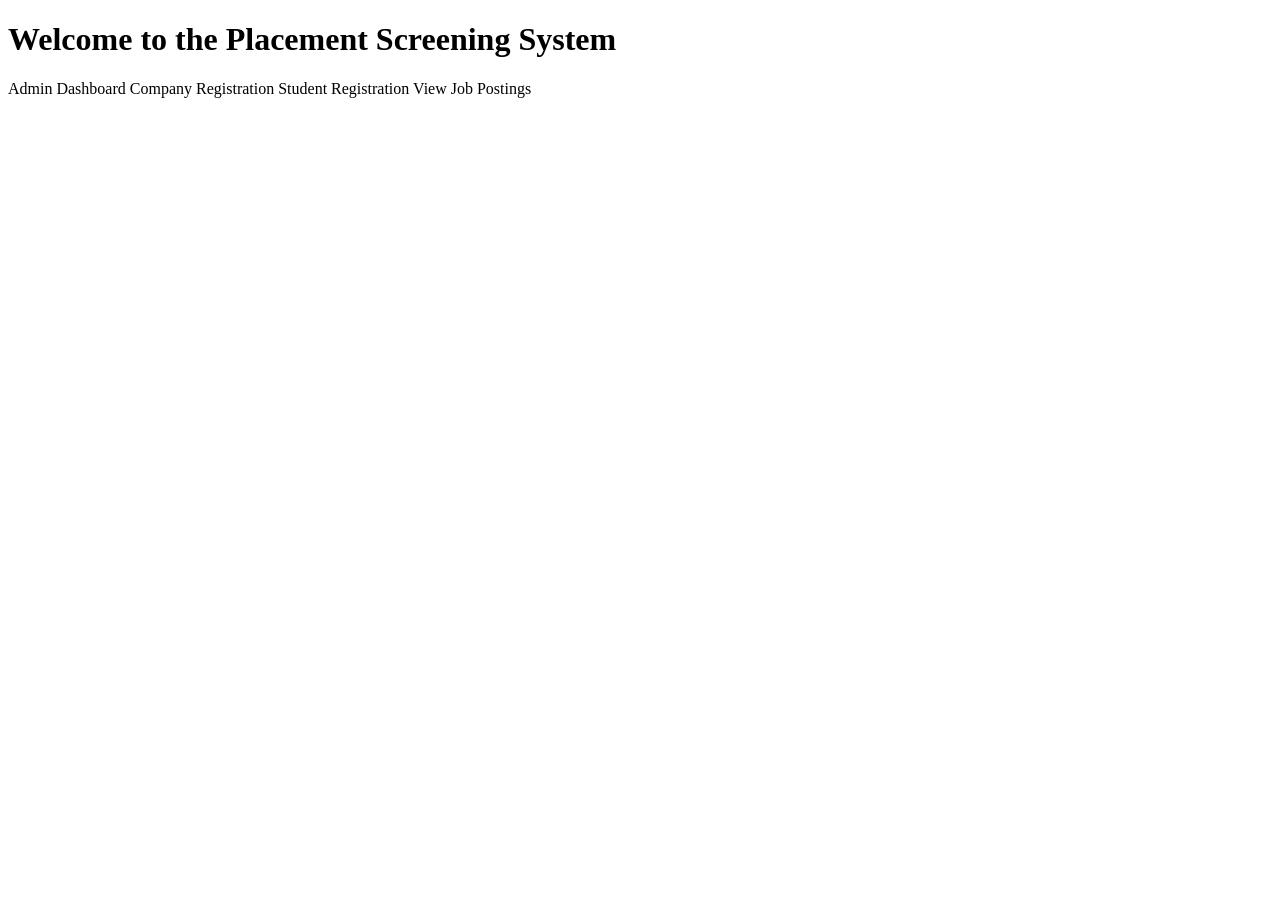
<file: src/main/resources/templates/index.html>
<!DOCTYPE html>
<html lang="en" xmlns:th="http://www.thymeleaf.org">
<head>
    <meta charset="UTF-8">
    <meta name="viewport" content="width=device-width, initial-scale=1.0">
    <title>Placement Screening System</title>
    <link rel="stylesheet" th:href="@{/css/styles.css}">
</head>
<body>
<div class="container">
    <h1>Welcome to the Placement Screening System</h1>
    <div class="nav-links">
        <a th:href="@{/admin}">Admin Dashboard</a>
        <a th:href="@{/company/register}">Company Registration</a>
        <a th:href="@{/student/register}">Student Registration</a>
        <a th:href="@{/student/jobs}">View Job Postings</a>
    </div>
</div>
</body>
</html>
</file>
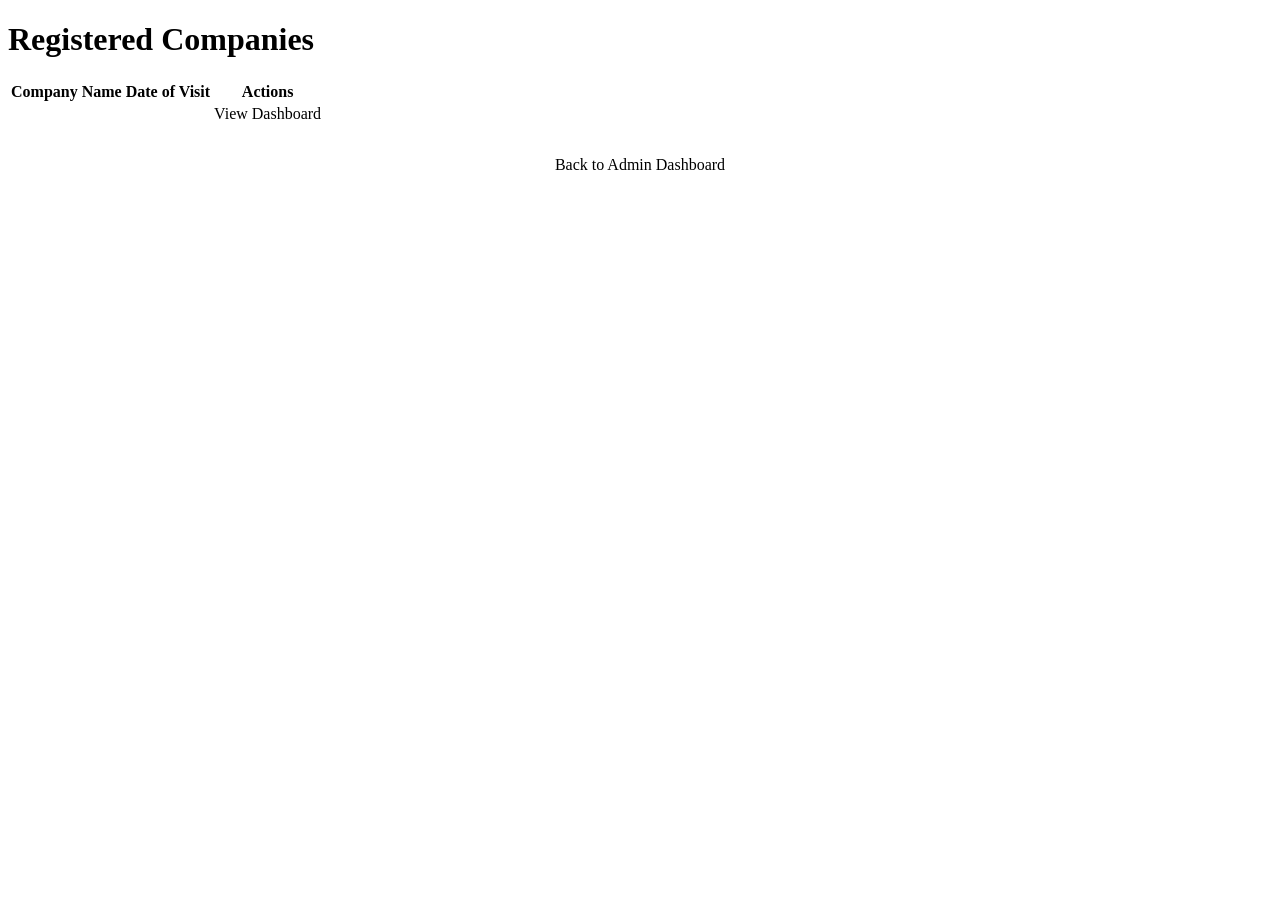
<file: src/main/resources/templates/admin/companies.html>
<!DOCTYPE html>
<html lang="en" xmlns:th="http://www.thymeleaf.org">
<head>
    <meta charset="UTF-8">
    <meta name="viewport" content="width=device-width, initial-scale=1.0">
    <title>All Companies</title>
    <link rel="stylesheet" th:href="@{/css/styles.css}">
</head>
<body>
<div class="container">
    <h1>Registered Companies</h1>
    <table class="styled-table">
        <thead>
        <tr>
            <th>Company Name</th>
            <th>Date of Visit</th>
            <th>Actions</th>
        </tr>
        </thead>
        <tbody>
        <tr th:each="company : ${companies}">
            <td th:text="${company.name}"></td>
            <td th:text="${#dates.format(company.dateOfVisit, 'dd-MM-yyyy')}"></td>
            <td class="actions"><a th:href="@{'/company/' + ${company.id}}">View Dashboard</a></td>
        </tr>
        </tbody>
    </table>
    <div style="text-align: center; margin-top: 30px;">
        <a th:href="@{/admin}" class="back-link">Back to Admin Dashboard</a>
    </div>
</div>
</body>
</html>
</file>
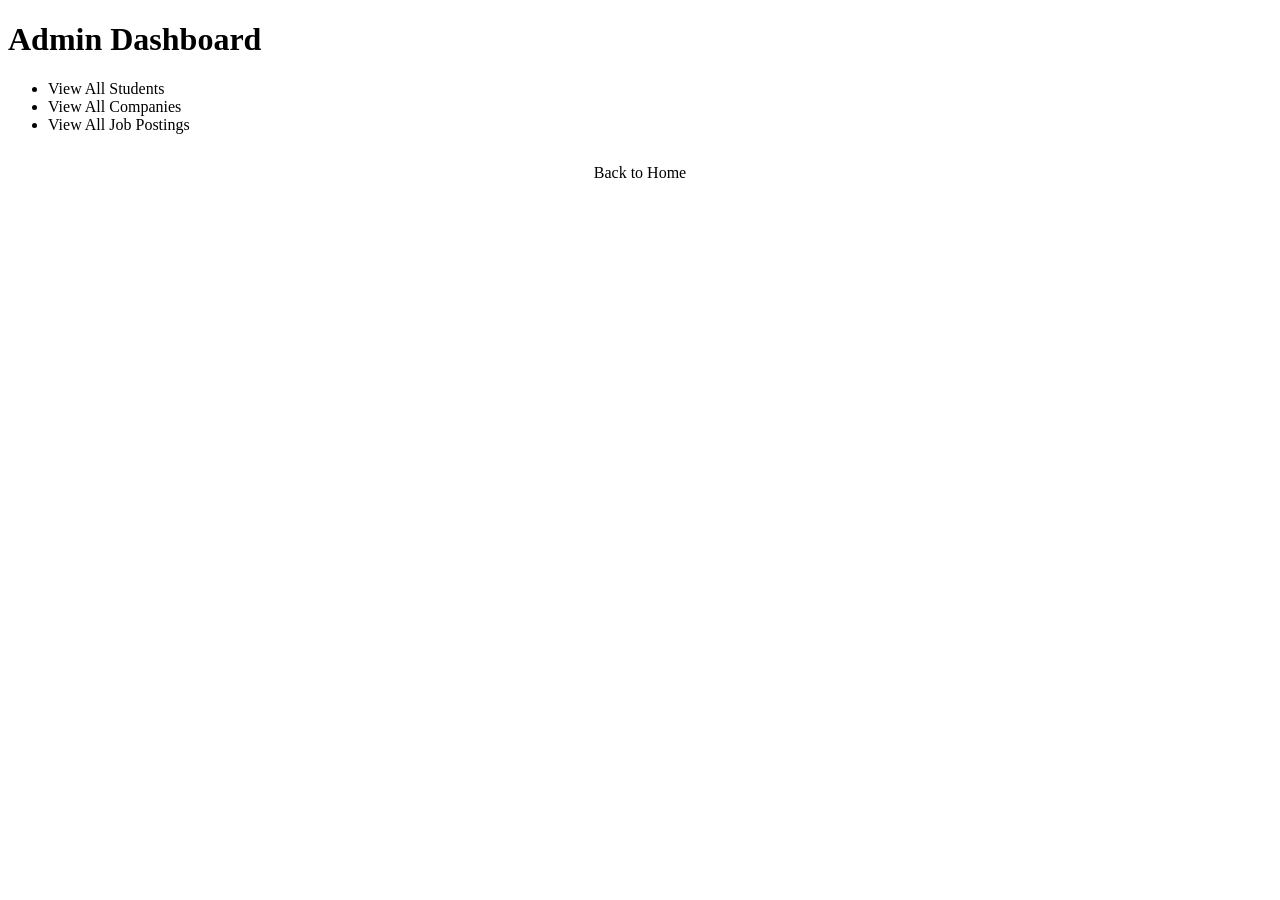
<file: src/main/resources/templates/admin/dashboard.html>
<!DOCTYPE html>
<html lang="en" xmlns:th="http://www.thymeleaf.org">
<head>
    <meta charset="UTF-8">
    <meta name="viewport" content="width=device-width, initial-scale=1.0">
    <title>Admin Dashboard</title>
    <link rel="stylesheet" th:href="@{/css/styles.css}">
</head>
<body>
<div class="container">
    <h1>Admin Dashboard</h1>
    <ul class="dashboard-list">
        <li><a th:href="@{/admin/students}">View All Students</a></li>
        <li><a th:href="@{/admin/companies}">View All Companies</a></li>
        <li><a th:href="@{/admin/jobs}">View All Job Postings</a></li>
    </ul>
    <div style="text-align: center; margin-top: 30px;">
        <a th:href="@{/}" class="back-link">Back to Home</a>
    </div>
</div>
</body>
</html>
</file>
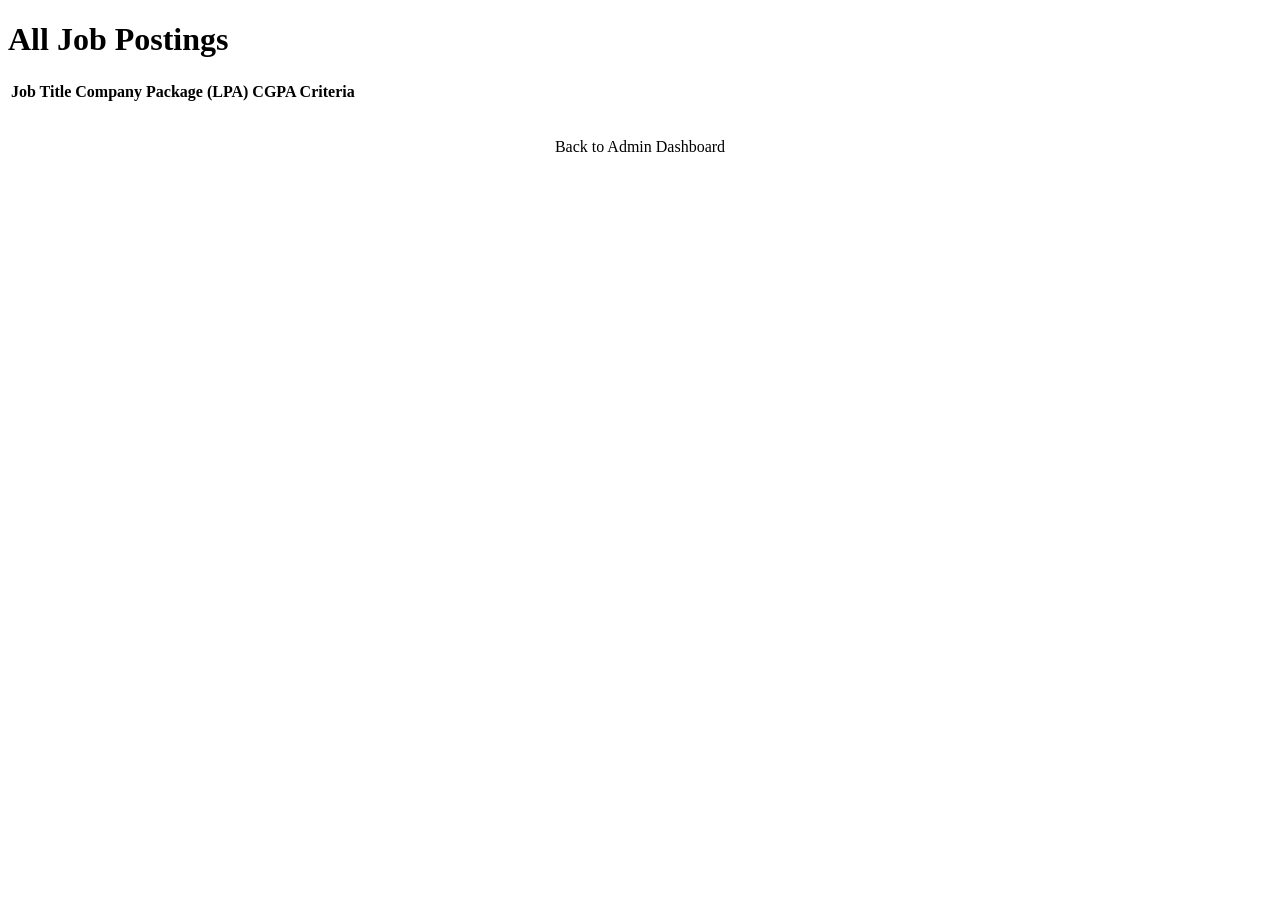
<file: src/main/resources/templates/admin/jobs.html>
<!DOCTYPE html>
<html lang="en" xmlns:th="http://www.thymeleaf.org">
<head>
    <meta charset="UTF-8">
    <meta name="viewport" content="width=device-width, initial-scale=1.0">
    <title>All Jobs</title>
    <link rel="stylesheet" th:href="@{/css/styles.css}">
</head>
<body>
<div class="container">
    <h1>All Job Postings</h1>
    <table class="styled-table">
        <thead>
        <tr>
            <th>Job Title</th>
            <th>Company</th>
            <th>Package (LPA)</th>
            <th>CGPA Criteria</th>
        </tr>
        </thead>
        <tbody>
        <tr th:each="job : ${jobPostings}">
            <td th:text="${job.jobTitle}"></td>
            <td th:text="${job.company.name}"></td>
            <td th:text="${job.packageOffered}"></td>
            <td th:text="${job.cgpaCriteria}"></td>
        </tr>
        </tbody>
    </table>
    <div style="text-align: center; margin-top: 30px;">
        <a th:href="@{/admin}" class="back-link">Back to Admin Dashboard</a>
    </div>
</div>
</body>
</html>
</file>
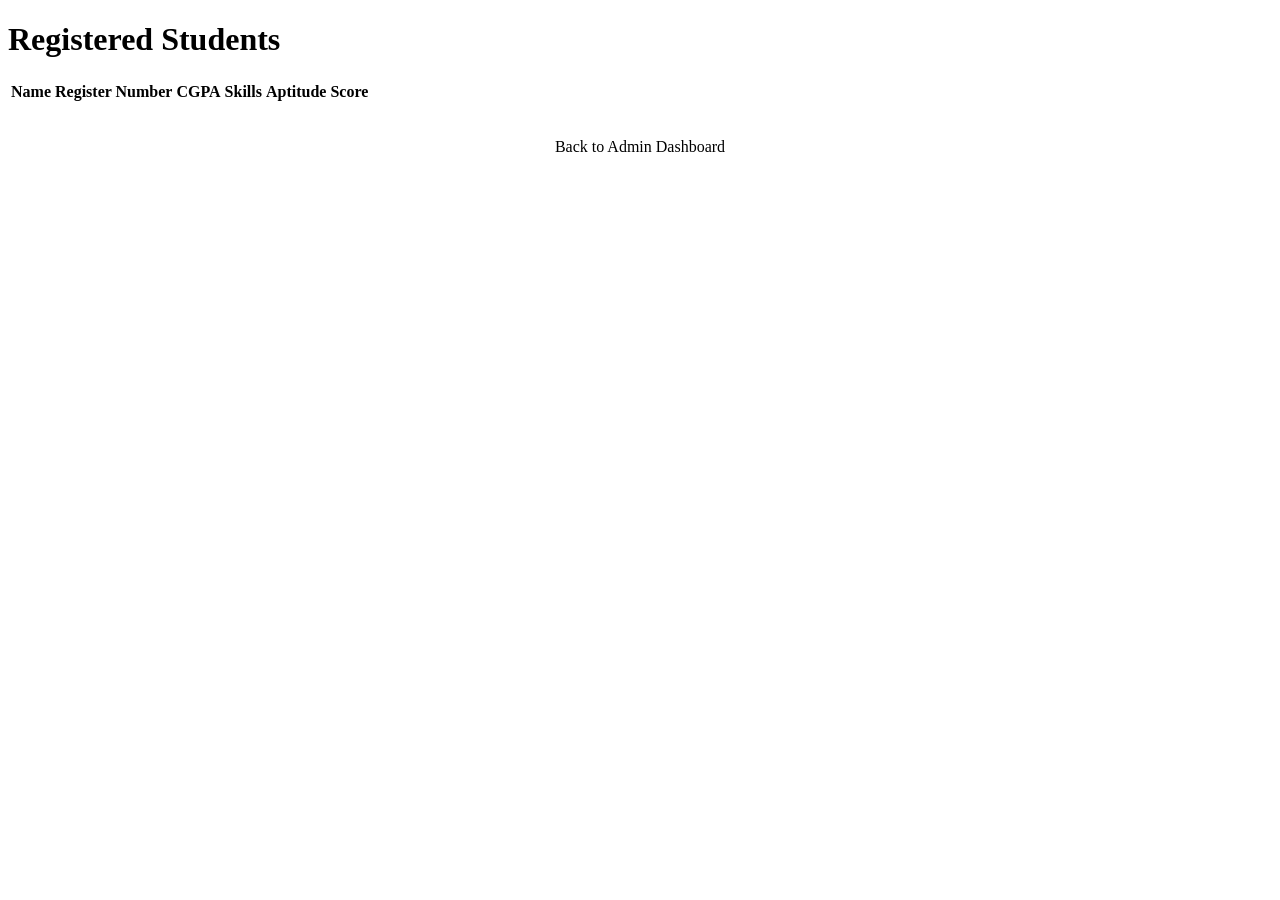
<file: src/main/resources/templates/admin/students.html>
<!DOCTYPE html>
<html lang="en" xmlns:th="http://www.thymeleaf.org">
<head>
    <meta charset="UTF-8">
    <meta name="viewport" content="width=device-width, initial-scale=1.0">
    <title>All Students</title>
    <link rel="stylesheet" th:href="@{/css/styles.css}">
</head>
<body>
<div class="container">
    <h1>Registered Students</h1>
    <table class="styled-table">
        <thead>
        <tr>
            <th>Name</th>
            <th>Register Number</th>
            <th>CGPA</th>
            <th>Skills</th>
            <th>Aptitude Score</th>
        </tr>
        </thead>
        <tbody>
        <tr th:each="student : ${students}">
            <td th:text="${student.name}"></td>
            <td th:text="${student.registerNumber}"></td>
            <td th:text="${student.cgpa}"></td>
            <td th:text="${student.skills}"></td>
            <td th:text="${student.aptitudeScore}"></td>
        </tr>
        </tbody>
    </table>
    <div style="text-align: center; margin-top: 30px;">
        <a th:href="@{/admin}" class="back-link">Back to Admin Dashboard</a>
    </div>
</div>
</body>
</html>
</file>
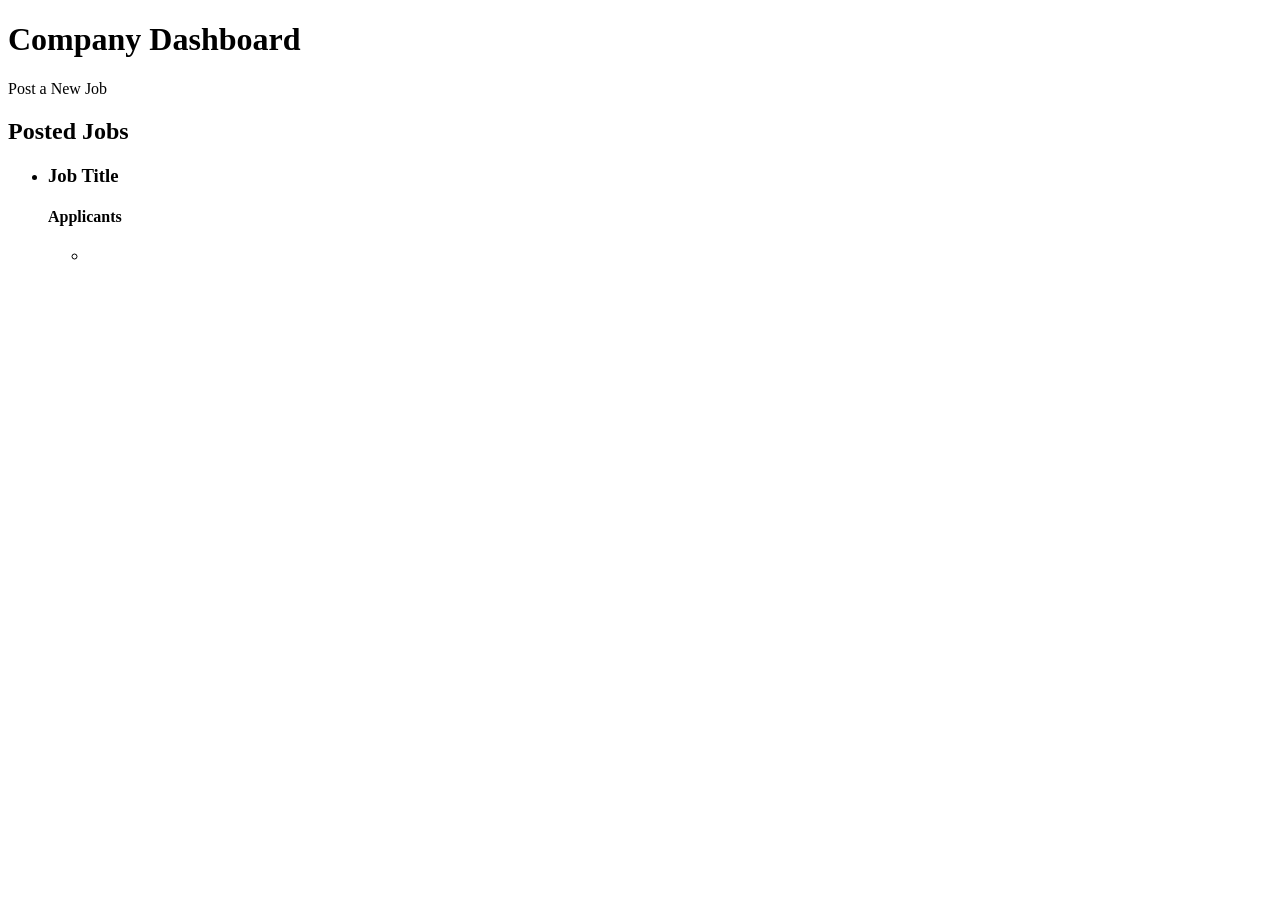
<file: src/main/resources/templates/company/dashboard.html>
<!DOCTYPE html>
<html lang="en" xmlns:th="http://www.thymeleaf.org">
<head>
    <meta charset="UTF-8">
    <title>Company Dashboard</title>
</head>
<body>
<h1 th:text="${company.name} + ' Dashboard'">Company Dashboard</h1>
<a th:href="@{'/company/' + ${company.id} + '/post-job'}">Post a New Job</a>

<h2>Posted Jobs</h2>
<ul>
    <li th:each="job : ${company.jobPostings}">
        <h3 th:text="${job.jobTitle}">Job Title</h3>
        <h4>Applicants</h4>
        <ul>
            <li th:each="student : ${job.applicants}" th:text="${student.name} + ' (' + ${student.registerNumber} + ')'"></li>
        </ul>
    </li>
</ul>
</body>
</html>
</file>
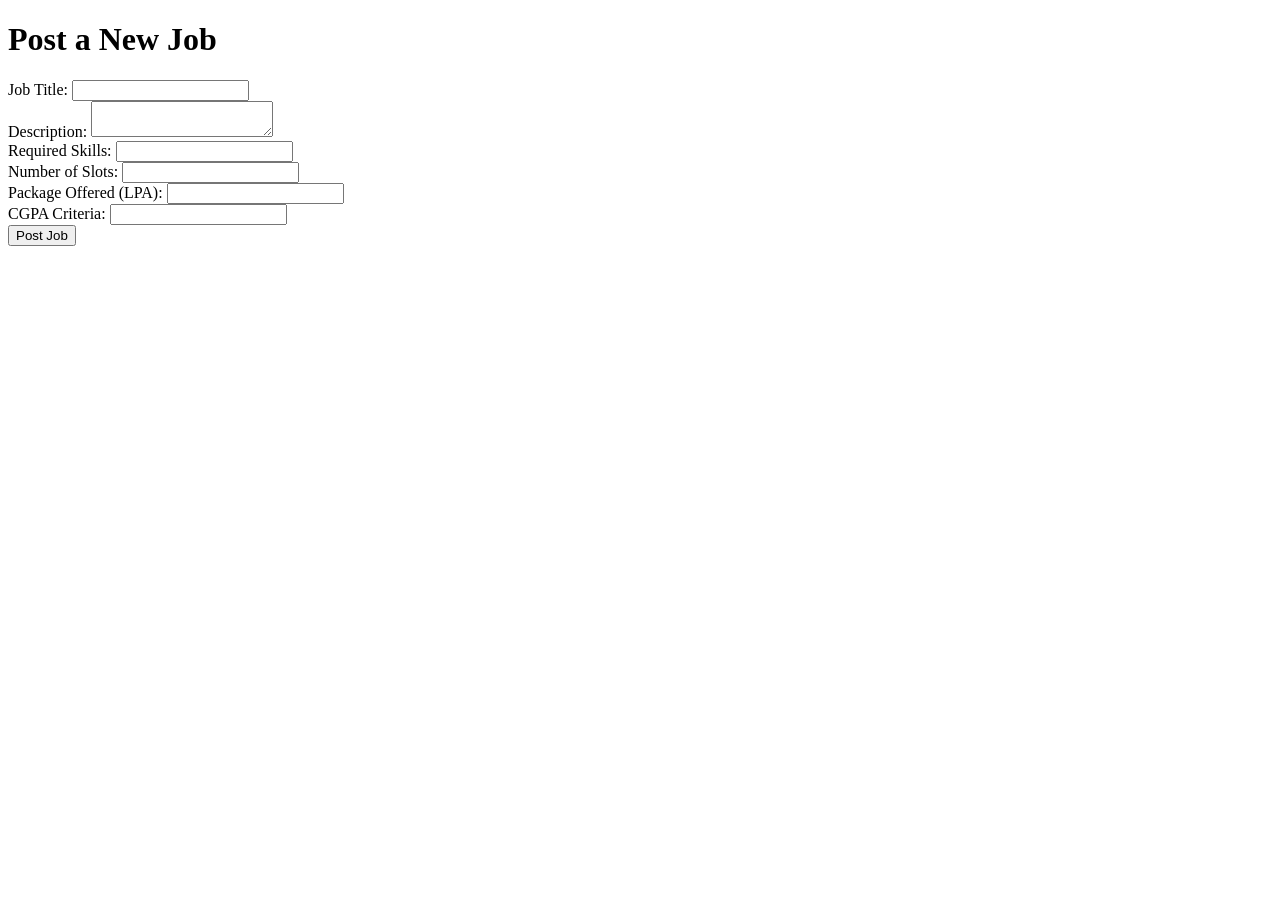
<file: src/main/resources/templates/company/post-job.html>
<!DOCTYPE html>
<html lang="en" xmlns:th="http://www.thymeleaf.org">
<head>
    <meta charset="UTF-8">
    <meta name="viewport" content="width=device-width, initial-scale=1.0">
    <title>Post Job</title>
    <link rel="stylesheet" th:href="@{/css/styles.css}">
</head>
<body>
<div class="container">
    <h1>Post a New Job</h1>
    <form th:action="@{'/company/' + ${companyId} + '/post-job'}" th:object="${jobPosting}" method="post">
        <div class="form-group"><label>Job Title: <input type="text" th:field="*{jobTitle}" required/></label></div>
        <div class="form-group"><label>Description: <textarea th:field="*{jobDescription}"></textarea></label></div>
        <div class="form-group"><label>Required Skills: <input type="text" th:field="*{requiredSkills}"/></label></div>
        <div class="form-group"><label>Number of Slots: <input type="number" th:field="*{numberOfSlots}" required/></label></div>
        <div class="form-group"><label>Package Offered (LPA): <input type="number" step="0.01" th:field="*{packageOffered}" required/></label></div>
        <div class="form-group"><label>CGPA Criteria: <input type="number" step="0.01" th:field="*{cgpaCriteria}" required/></label></div>
        <button type="submit" class="btn">Post Job</button>
    </form>
</div>
</body>
</html>
</file>
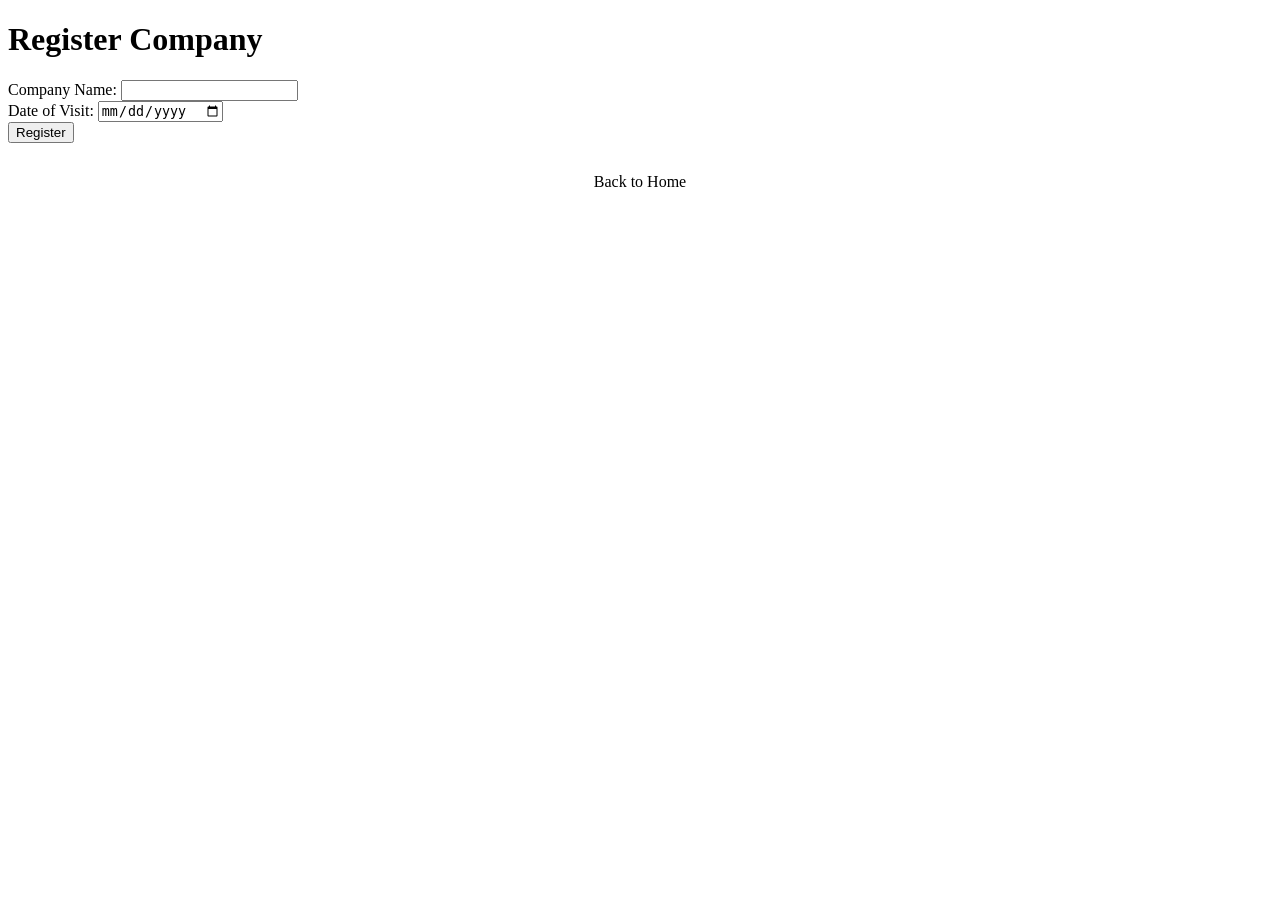
<file: src/main/resources/templates/company/register.html>
<!DOCTYPE html>
<html lang="en" xmlns:th="http://www.thymeleaf.org">
<head>
    <meta charset="UTF-8">
    <meta name="viewport" content="width=device-width, initial-scale=1.0">
    <title>Register Company</title>
    <link rel="stylesheet" th:href="@{/css/styles.css}">
</head>
<body>
<div class="container">
    <h1>Register Company</h1>
    <form th:action="@{/company/register}" th:object="${company}" method="post">
        <div class="form-group">
            <label for="name">Company Name:</label>
            <input type="text" id="name" th:field="*{name}" required>
        </div>
        <div class="form-group">
            <label for="dateOfVisit">Date of Visit:</label>
            <input type="date" id="dateOfVisit" th:field="*{dateOfVisit}" required>
        </div>
        <button type="submit" class="btn">Register</button>
    </form>
    <div style="text-align: center; margin-top: 30px;">
        <a th:href="@{/}" class="back-link">Back to Home</a>
    </div>
</div>
</body>
</html>
</file>
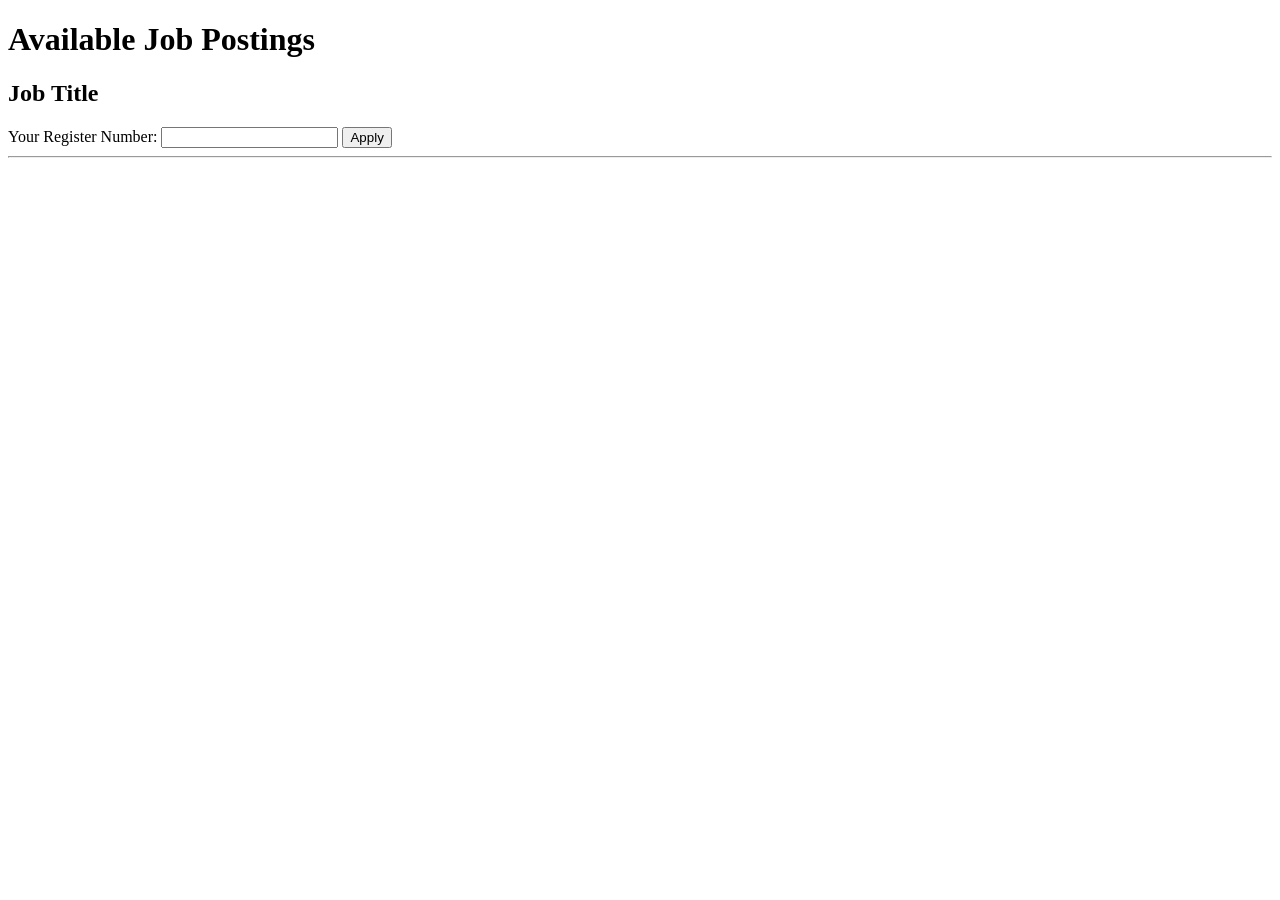
<file: src/main/resources/templates/student/jobs.html>
<!DOCTYPE html>
<html lang="en" xmlns:th="http://www.thymeleaf.org">
<head>
    <meta charset="UTF-8">
    <title>Available Jobs</title>
</head>
<body>
<h1>Available Job Postings</h1>
<div th:each="job : ${jobPostings}">
    <h2 th:text="${job.jobTitle} + ' at ' + ${job.company.name}">Job Title</h2>
    <p th:text="'Description: ' + ${job.jobDescription}"></p>
    <p th:text="'Skills: ' + ${job.requiredSkills}"></p>
    <p th:text="'Package: ' + ${job.packageOffered}"></p>
    <form th:action="@{/student/apply}" method="post">
        <input type="hidden" name="jobId" th:value="${job.id}"/>
        <label>Your Register Number: <input type="text" name="registerNumber" required/></label>
        <button type="submit">Apply</button>
    </form>
    <hr/>
</div>
</body>
</html>
</file>
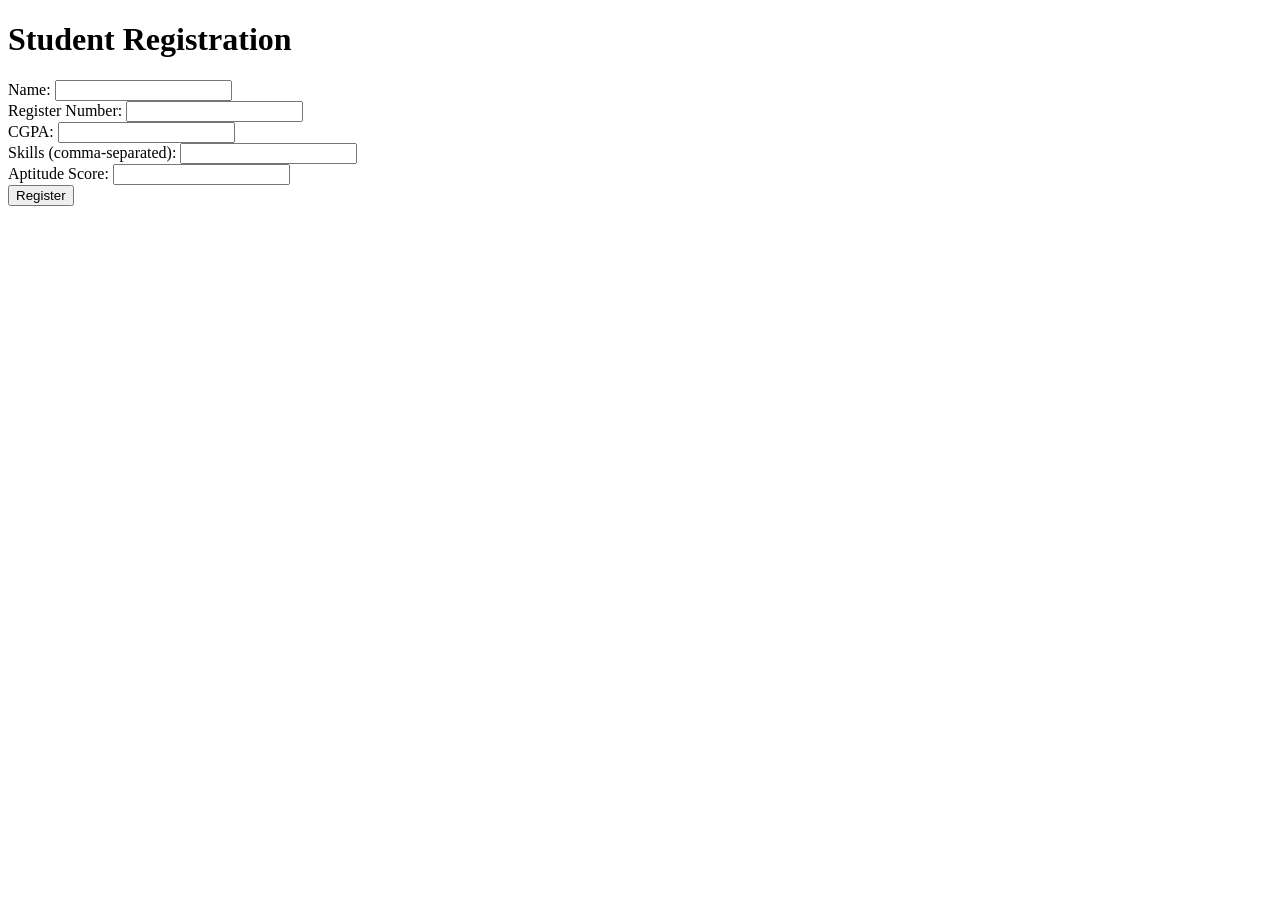
<file: src/main/resources/templates/student/register.html>
<!DOCTYPE html>
<html lang="en" xmlns:th="http://www.thymeleaf.org">
<head>
    <meta charset="UTF-8">
    <title>Register Student</title>
</head>
<body>
<h1>Student Registration</h1>
<form th:action="@{/student/register}" th:object="${student}" method="post">
    <div><label>Name: <input type="text" th:field="*{name}" required/></label></div>
    <div><label>Register Number: <input type="text" th:field="*{registerNumber}" required/></label></div>
    <div><label>CGPA: <input type="number" step="0.01" th:field="*{cgpa}" required/></label></div>
    <div><label>Skills (comma-separated): <input type="text" th:field="*{skills}"/></label></div>
    <div><label>Aptitude Score: <input type="number" th:field="*{aptitudeScore}" required/></label></div>
    <button type="submit">Register</button>
</form>
</body>
</html>
</file>
